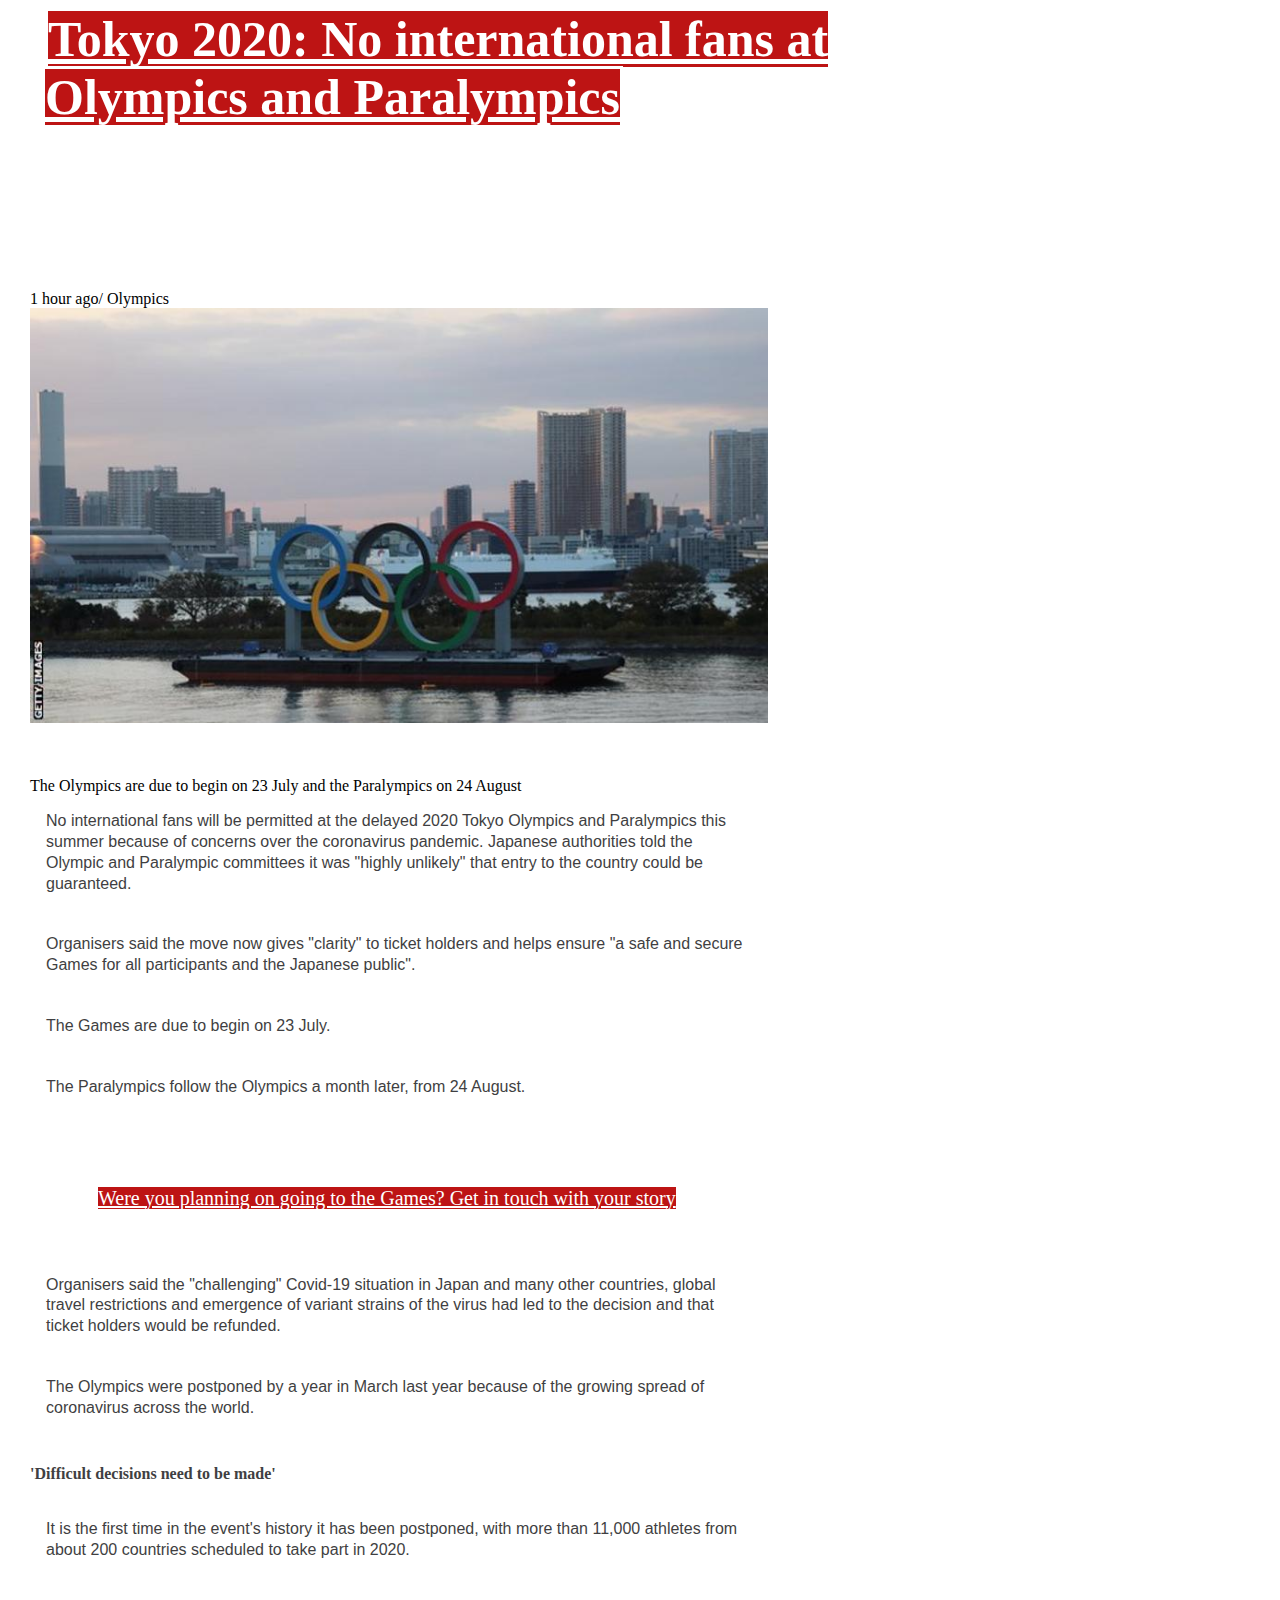
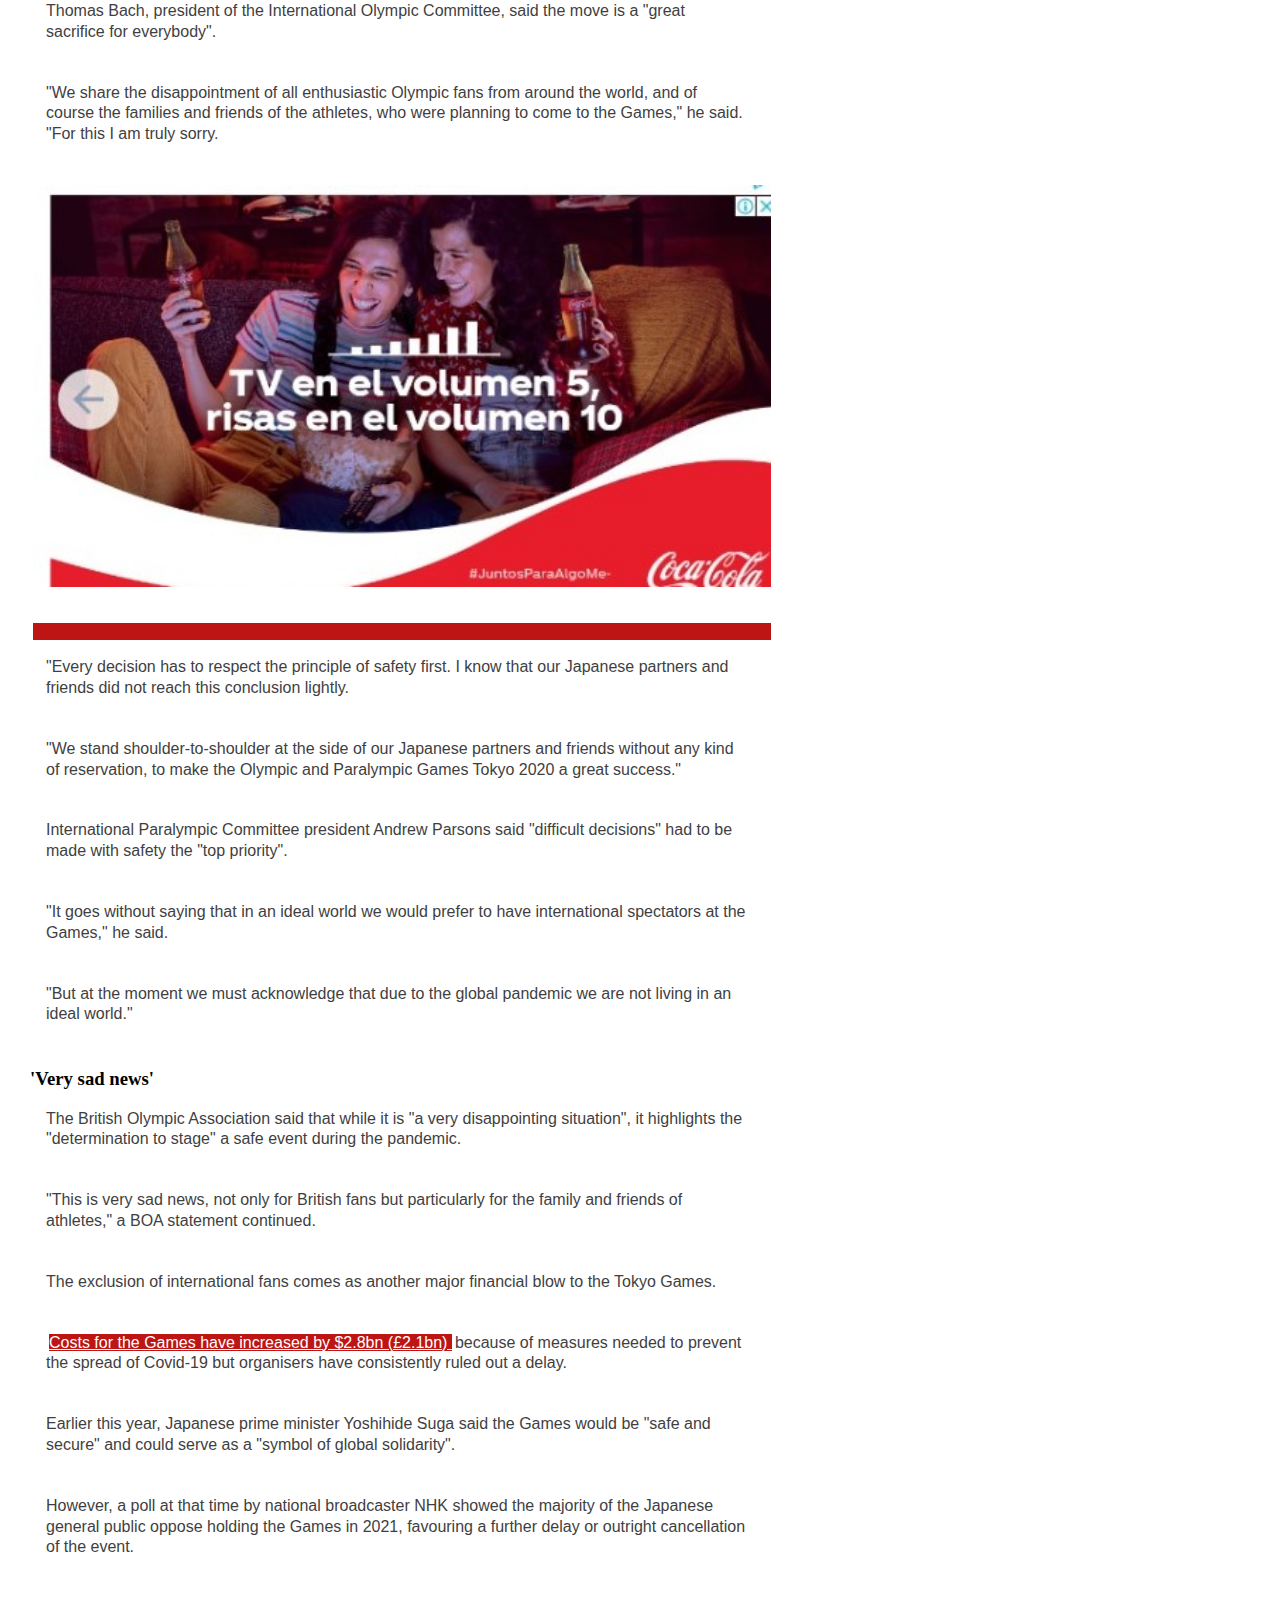
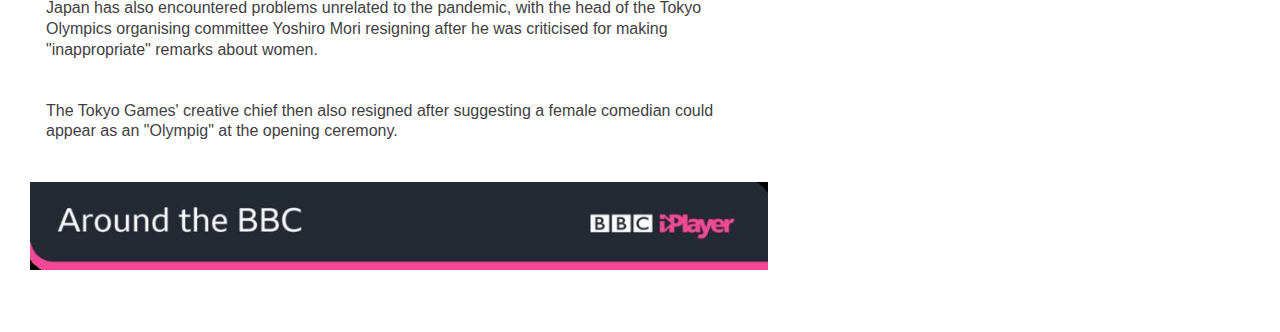
<file: index.html>
<!DOCTYPE html>
<html lang="en">
    <head>
        <meta charset="UTF-8">
        <meta http-equiv="X-UA-Compatible" content="IE=edge">
        <meta name="viewport" content="width=device-width, initial-scale=1.0">
        <title>Tokyo 2020: No international fans at Olympics and Paralympics </title>
        <link rel="stylesheet" href="./style2.css/style2.css">
    </head>
    <body>
        <h1>
            <a href="https://www.bbc.com/sport/olympics/56461152">
                Tokyo 2020: No international fans at Olympics and Paralympics
            </a>
        </h1>
        <div> 
            1 hour ago/ Olympics 
        </div>
        <img src="./imagen/olympics.jpg" alt="Olympics symbol">
        <figcaption>
            The Olympics are due to begin on 23 July and the Paralympics on 24 August
        </figcaption>
        <p>
            No international fans will be permitted at the delayed 2020 Tokyo Olympics and Paralympics 
            this summer because of concerns over the coronavirus pandemic.
            Japanese authorities told the Olympic and Paralympic committees it was "highly unlikely" 
            that entry to the country could be guaranteed.
        </p>
        <p>
            Organisers said the move now gives "clarity" to ticket holders and helps ensure 
            "a safe and secure Games for all participants and the Japanese public".
        </p>
        <p>
            The Games are due to begin on 23 July.
        </p>
        <p>
            The Paralympics follow the Olympics a month later, from 24 August.
        </p>
        <p>    
            <ul class="button">
                <li>
                    <a class="a" href="https://www.bbc.com/sport/olympics/56467779">Were you planning on going to the Games? Get in touch with your story</a>    
                </li>
            </ul>
        </p>
        <p>
            Organisers said the "challenging" Covid-19 situation in Japan and many other countries, global travel 
            restrictions and emergence of variant strains of the virus had led to the decision and 
            that ticket holders would be refunded.
        </p>
        <p>
            The Olympics were postponed by a year in March last year because of the growing spread of 
            coronavirus across the world.
        </p>
        <h2>
            'Difficult decisions need to be made'
        </h2>
        <p>
            It is the first time in the event's history it has been postponed,
            with more than 11,000 athletes from about 200 countries scheduled to take part in 2020.
        </p>
        <p>
            Thomas Bach, president of the International Olympic Committee, said the move is a 
            "great sacrifice for everybody".
        </p>
        <p>
            "We share the disappointment of all enthusiastic Olympic fans from around the world, and of course 
            the families and friends of the athletes, who were planning to come to the Games," he said. 
            "For this I am truly sorry.
        </p>
            <a class="a" href="https://tienda.coca-cola.com.ar/rosario/combos?filter_id=3&utm_source=DV360_Starcom&utm_medium=Display_PMP&utm_campaign=CCBreaks_Rosario&dclid=CKKd2KGTv-8CFQoRhwodWygKCw">
                <img src="./imagen/adv 1.jpeg" alt="adv coca cola">
            </a>
        <p>
            "Every decision has to respect the principle of safety first.
            I know that our Japanese partners and friends did not reach this conclusion lightly.
        </p>
        <p>
            "We stand shoulder-to-shoulder at the side of our Japanese partners and friends
            without any kind of reservation, to make the Olympic and Paralympic Games Tokyo 2020 a great success."
        </p>
        <p>
            International Paralympic Committee president Andrew Parsons said
            "difficult decisions" had to be made with safety the "top priority".
        </p>
        <p>
            "It goes without saying that in an ideal world we would prefer to 
            have international spectators at the Games," he said.
        </p>
        <p>
            "But at the moment we must acknowledge that due to the global 
            pandemic we are not living in an ideal world."
        </p>
        <h3>
            'Very sad news'
        </h3>
        <p>
            The British Olympic Association said that while it is 
            "a very disappointing situation", it highlights the "determination to stage" 
            a safe event during the pandemic.
        </p>
        <p>
            "This is very sad news, not only for British fans but particularly
            for the family and friends of athletes," a BOA statement continued.
        </p>
        <p>
            The exclusion of international fans comes as another major financial blow to the Tokyo Games.
        </p>
       <p>
            <a class="a" href="https://www.bbc.co.uk/sport/olympics/55408473">
                Costs for the Games have increased by $2.8bn (£2.1bn)
            </a>
            because of measures needed to prevent the spread of Covid-19 but organisers have consistently ruled out a delay.
       </p>
       <p>
            Earlier this year, Japanese prime minister Yoshihide Suga said the Games would 
            be "safe and secure" and could serve as a "symbol of global solidarity".
       </p>
       <p>
            However, a poll at that time by national broadcaster NHK showed the majority of the Japanese 
            general public oppose holding the Games in 2021, favouring a further delay or outright cancellation of the event.
       </p>
       <p>
            Japan has also encountered problems unrelated to the pandemic, with the head of the Tokyo Olympics 
            organising committee Yoshiro Mori resigning after he was criticised for making "inappropriate" remarks about women.
       </p>
       <p>
            The Tokyo Games' creative chief then also resigned after suggesting 
            a female comedian could appear as an "Olympig" at the opening ceremony.
       </p>
       <img src="./imagen/adv2.png" alt="adv BBC">
    </body>
</html>
</file>
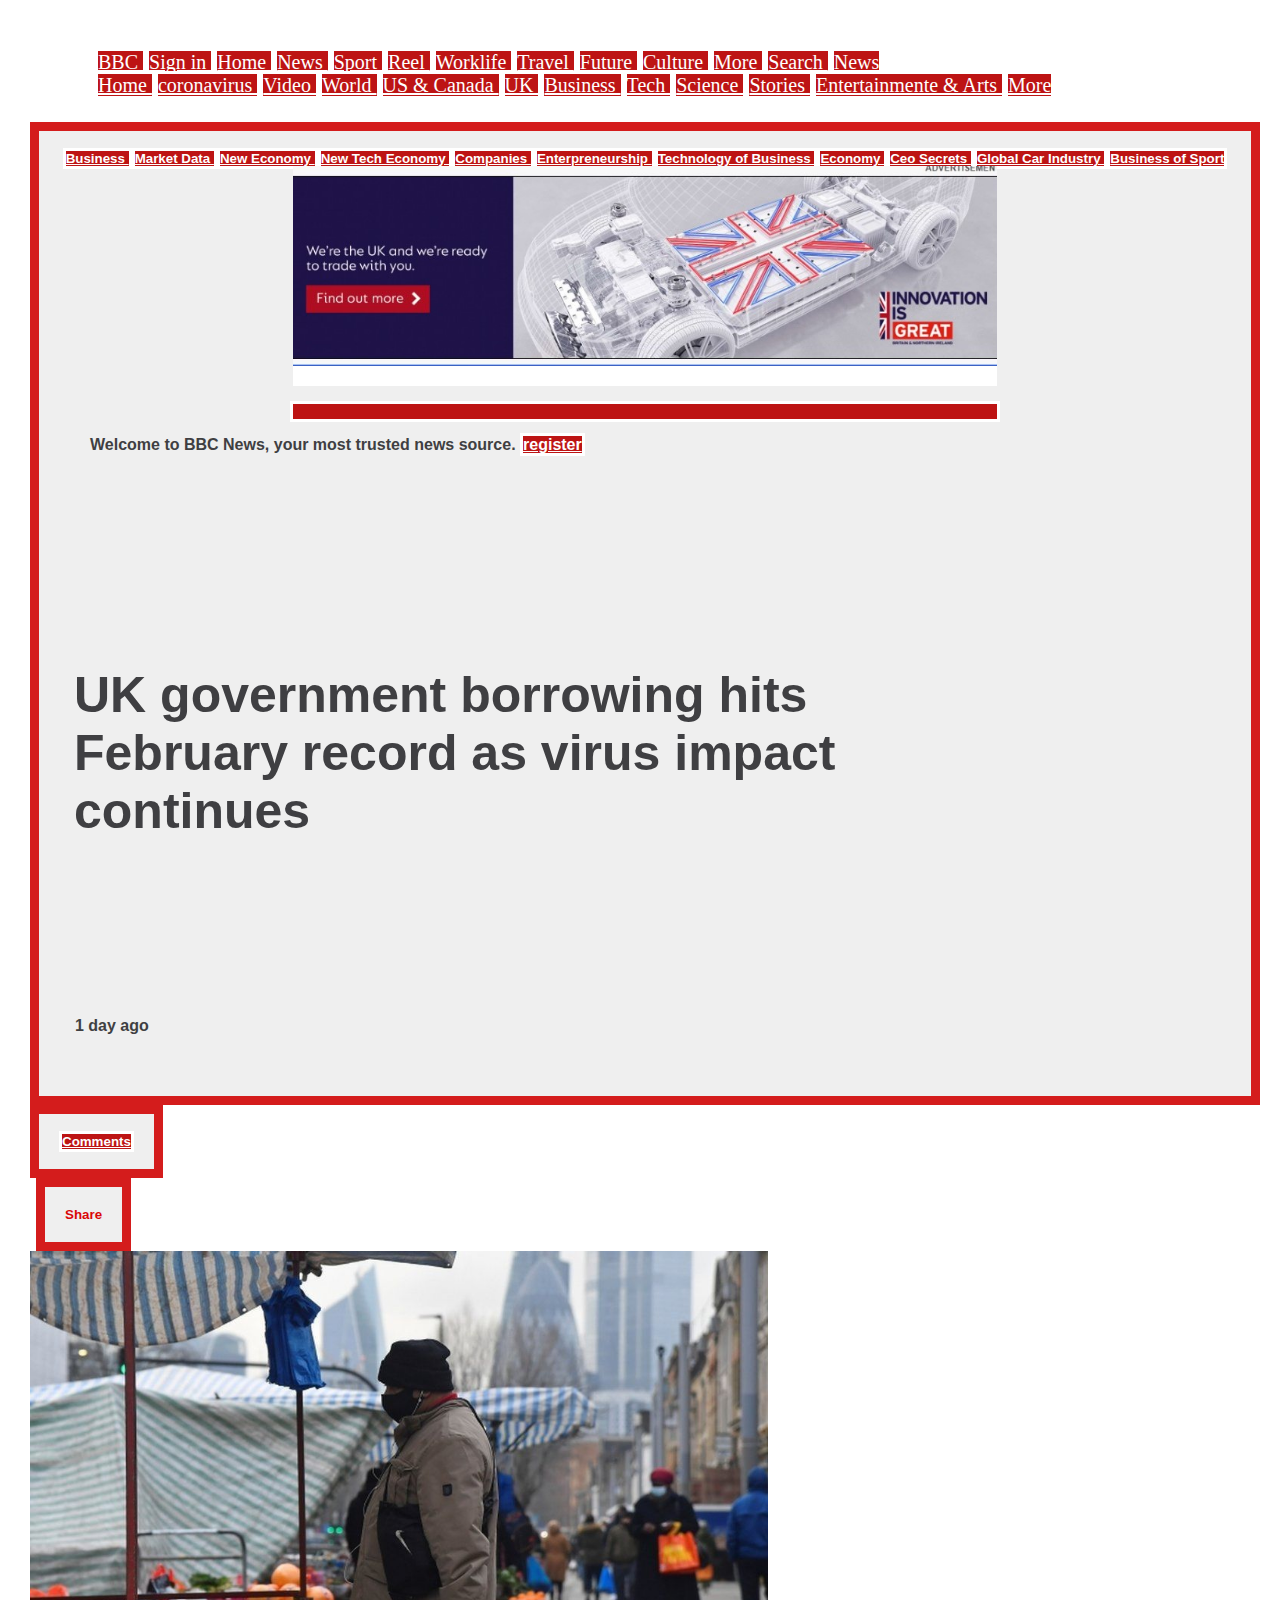
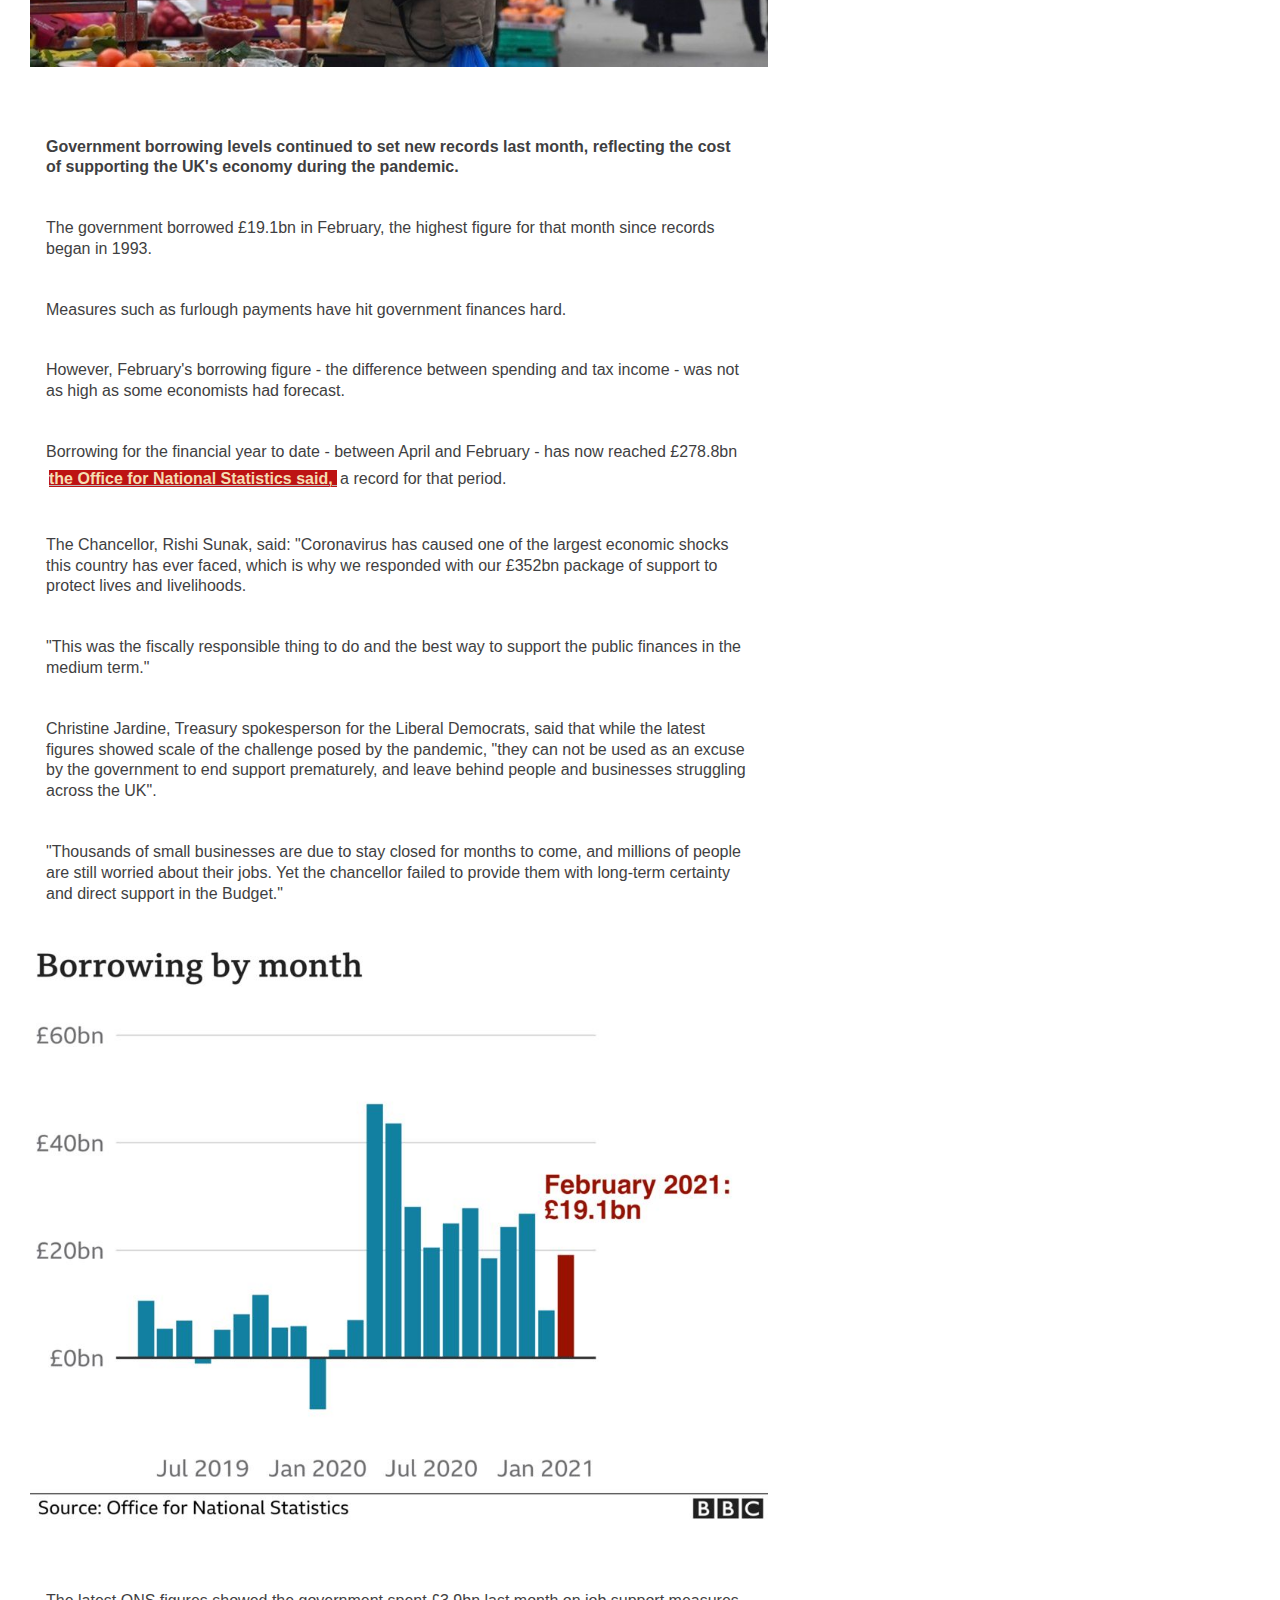
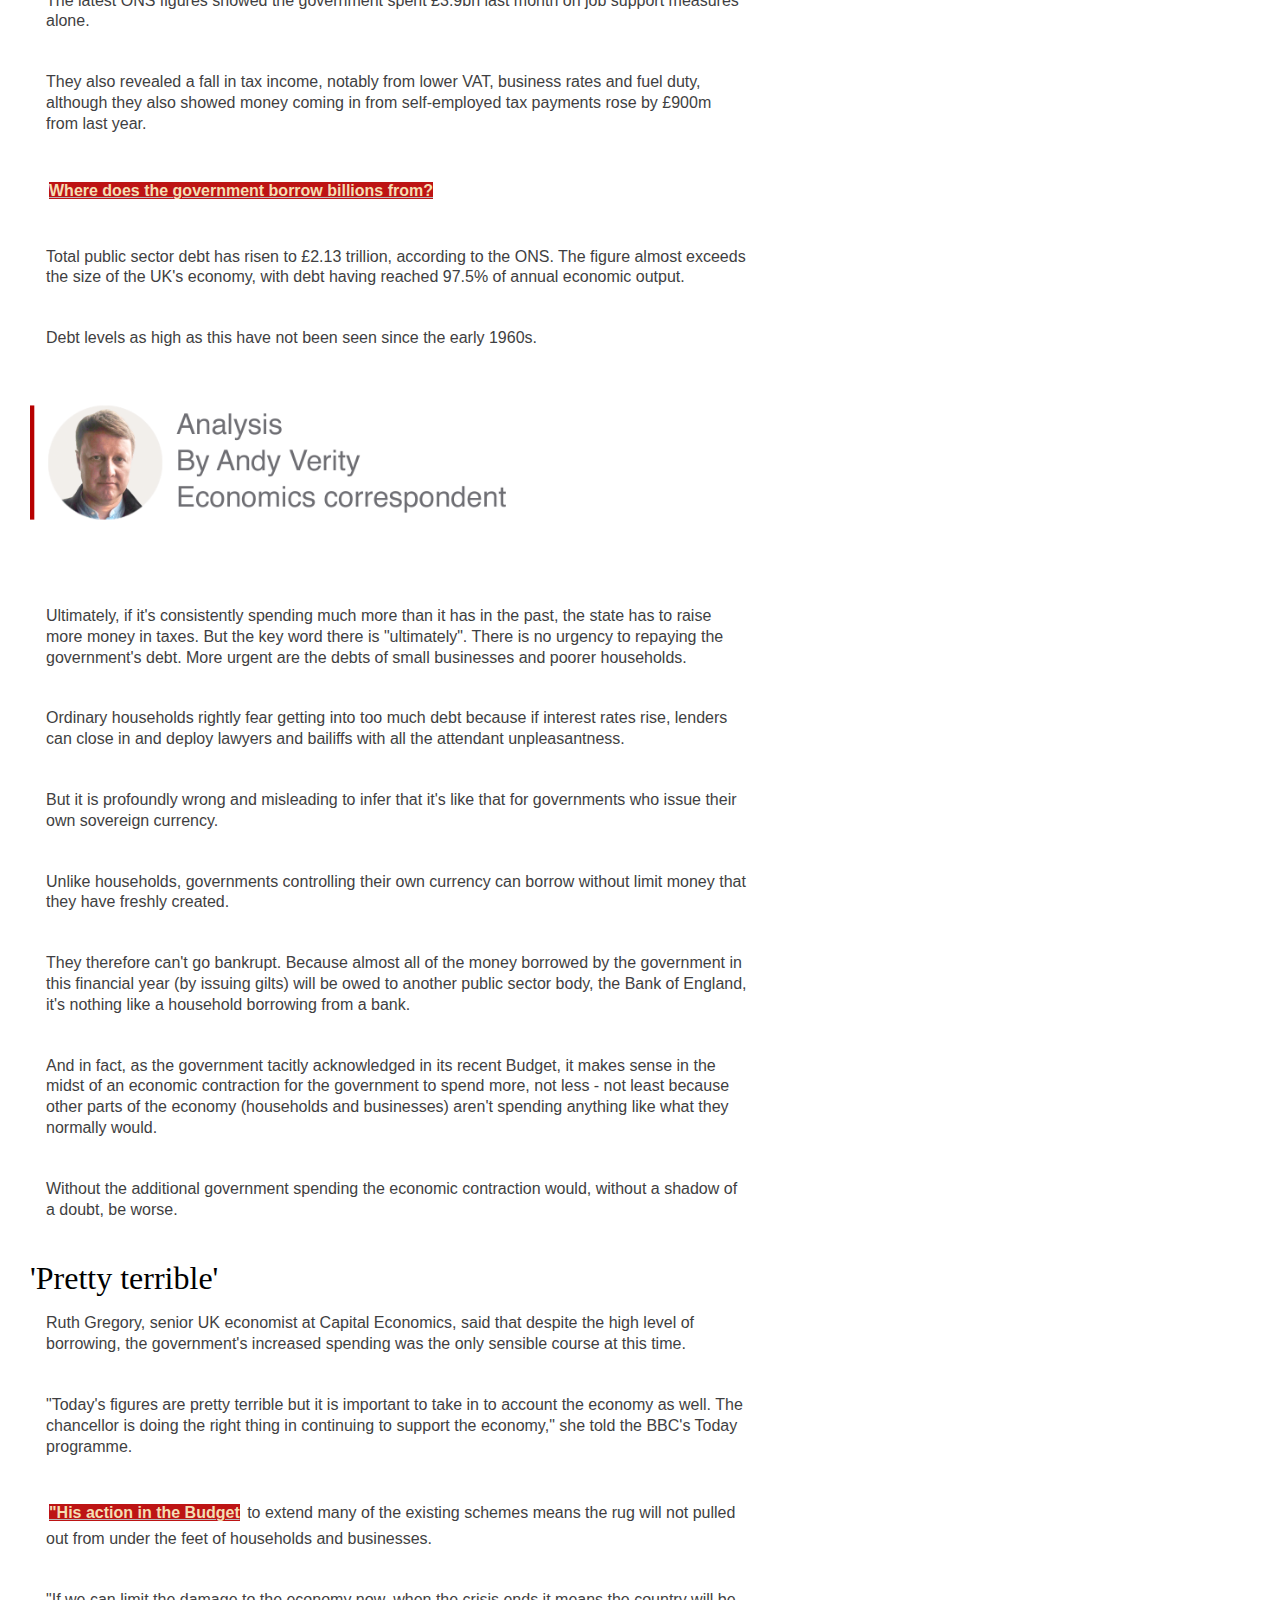
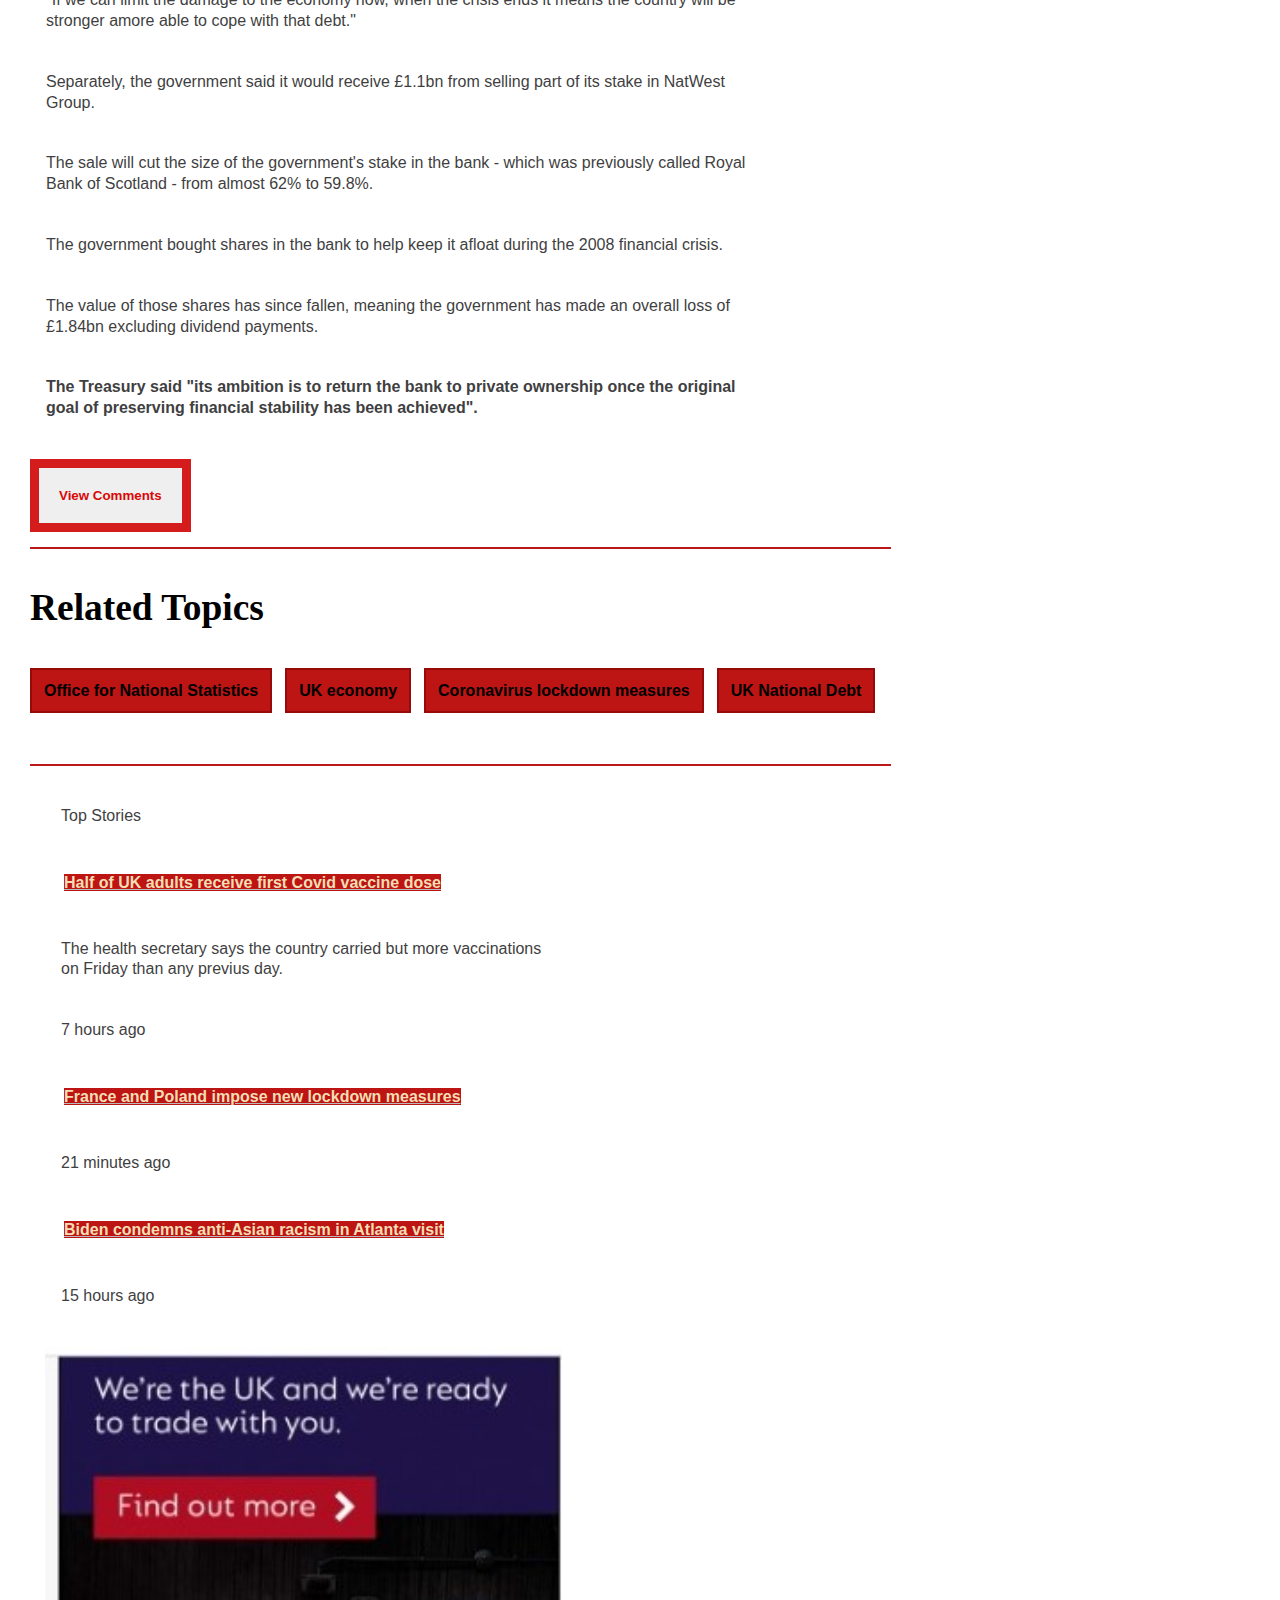
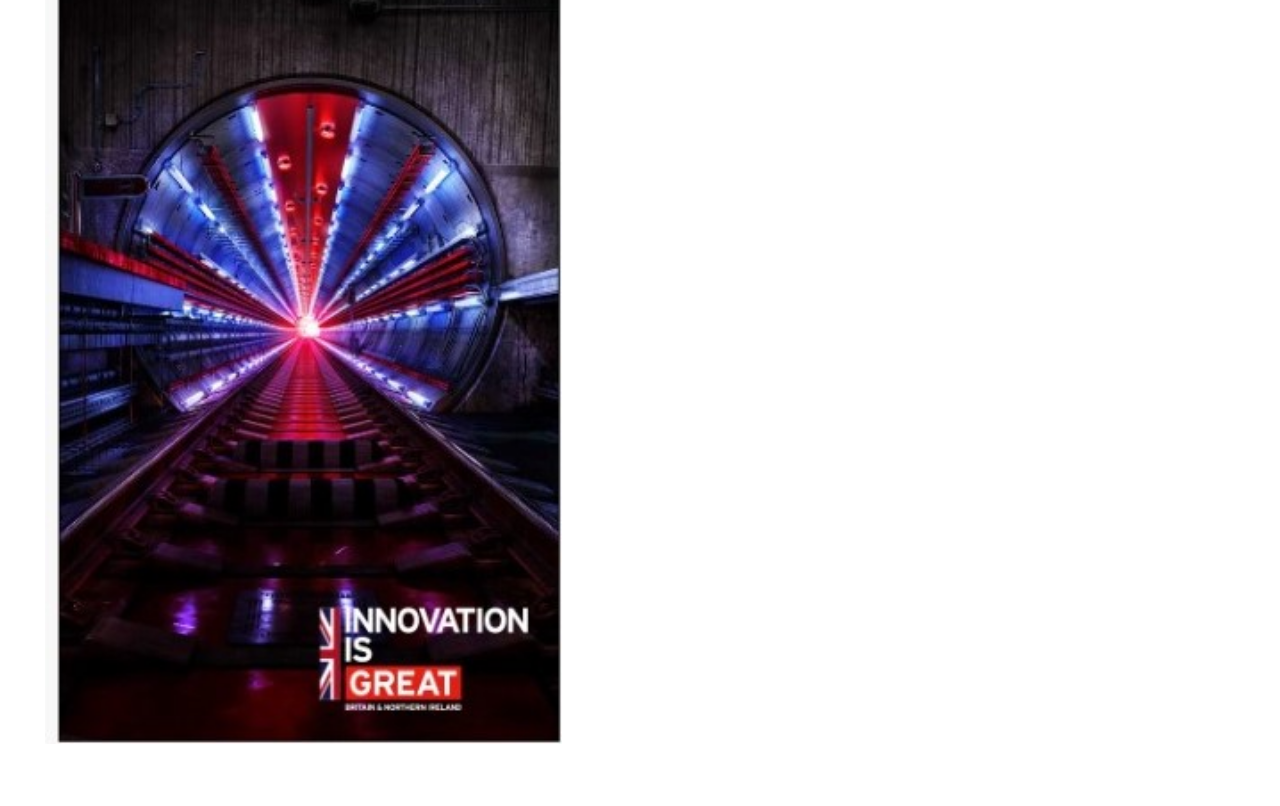
<file: index2.html>
<!DOCTYPE html>
<html lang="en">
<head>
    <meta charset="UTF-8">
    <meta http-equiv="X-UA-Compatible" content="IE=edge">
    <meta name="viewport" content="width=>, initial-scale=1.0">
    <title>UK government borrowing hits February record as virus impact continues </title>
    <link rel="stylesheet" href="style2.css/style2.css">
</head>
<body>
    <!--This is the news from BBC-->
    <a class="nav" href="https://www.bbc.com/news/business-56453869"></a>
    <ul class="nav">
            <li><a class="button" href="https://www.bbc.com/">BBC
            </a></li>
            <li> <a class="button" href="https://session.bbc.com/session?lang=en-GB&ptrt=https://www.bbc.com/news/business-56453869">Sign in
            </a>
            <li><a class="button" href="https://www.bbc.com/">Home
            </a></li>
            <li><a href="https://www.bbc.com/news">News
            </a></li>
            <li><a href="https://www.bbc.com/sport">Sport
            </a></li>
            <li><a href="https://www.bbc.com/reel">Reel
            </a></li>
            <li><a href="https://www.bbc.com/worklife">Worklife
            </a></li>
            <li><a href="https://www.bbc.com/travel">Travel
            </a></li>
            <li><a href="https://www.bbc.com/future">Future
            </a></li>
            <li><a href="https://www.bbc.com/culture">Culture
            </a></li>
            <li> <a href="https://www.bbc.com/news/business-56453869#footer-navigation">More
            </a></li>
            <li><a href="https://www.bbc.co.uk/search">Search
            </a></li>
            <li><a href="https://www.bbc.com/news">News
            </a></li>
        <div class="nav">
            <li></li><a href="https://www.bbc.com/news">Home
            </a></li>
            <li> <a href="https://www.bbc.com/news/coronavirus">coronavirus
            </a></li>
            </li><a href="https://www.bbc.com/news/av/10462520">Video
            </a></li>
            <li></li><a href="https://www.bbc.com/news/world">World
            </a></li>
            <li></li><a href="https://www.bbc.com/news/world/us_and_canada">US & Canada
            </a></li>
            <li> <a href="https://www.bbc.com/news/uk">UK
            </a></li>
            <li> <a href="https://www.bbc.com/news/business">Business
            </a></li>
            <li></li><a href="https://www.bbc.com/news/technology">Tech
            </a></li>
            <li></li><a href="https://www.bbc.com/news/science_and_environment">Science
            </a></li>
            <li> <a href="https://www.bbc.com/news/stories">Stories
            </a></li>
            <li></li><a href="https://www.bbc.com/news/entertainment_and_arts">Entertainmente & Arts
            </a></li>
            <li> <a href="https://www.bbc.com/news/business-56453869#product-navigation-more-menu">More
            </a></li>
            </ul></div>
        <button class="nav">
            <a href="https://www.bbc.com/news/business">Business
            </a>
            <a href="https://www.bbc.com/news/business/market-data">Market Data
            </a>
            <a href="https://www.bbc.com/news/business-45489065">New Economy
            </a>
            <a href="https://www.bbc.com/news/business-15521824">New Tech Economy
            </a>
            <a href="https://www.bbc.com/news/business/companies">Companies
            </a>
            <a href="https://www.bbc.com/news/business-22434141">Enterpreneurship
            </a>
            <a href="https://www.bbc.com/news/business-11428889">Technology of Business
            </a>
            <a href="https://www.bbc.com/news/business/economy">Economy
            </a>
            <a href="https://www.bbc.com/news/business-33712313">Ceo Secrets
            </a>
            <a href="https://www.bbc.com/news/business/global_car_industry">Global Car Industry
            </a>
            <a href="https://www.bbc.com/news/business/business_of_sport">Business of Sport
            </a>
            </ul>
            <div class="img">
                <a href="https://www.great.gov.uk/international/?utm_source=english&utm_medium=display&utm_content=970x250-batteries&utm_campaign=rtt&dclid=CKOzwuS3v-8CFboJuQYdMG8O8w">
                    <img class="img" src="Img/innovation ad.jpeg" alt="ADV innovations">
                </a>
            </div>
            <div>
                <h1>
                    <div class="section">
                    </div>
                <p class="div2">
                    Welcome to BBC News, your most trusted news source. 
                   <a class="button" href="https://account.bbc.com/register?realm=%2F&clientId=Account&action=register&ptrt=https%3A%2F%2Fwww.bbc.com%2Fnews%2Fbusiness-56453869%3Fpiano-header&userOrigin=NEWS_GNL&isCasso=false&redirectUri=https%3A%2F%2Fsession.bbc.com%2Fsession%2Fcallback%3Frealm%3D%2F&service=IdRegisterService&nonce=Um3XZBU3-3IJVR8Thuvq_uiDpHLzXai_f-d0">register</a>                  
                </p>
                </h1>
            </div>
            <div>
            </div>
                <div>
                 <h1>
                    UK government borrowing hits February record as virus impact continues
                </h1>
                 </div>
                <p>
                    1 day ago
                </p> 
                <button class="button"> 
                    <a href="https://www.bbc.com/news/business-56453869#comments">Comments </a>
               </button>
                <div>
                    <a href="Share"></a>
                    <button>
                        Share
                    </button>
                </div>
                <div class="nav">
                    <img src="./Img/streetmen.jpg" alt="Street View">
                </div>
                <div>
                    <p class="interviewer">
                        Government borrowing levels continued
                        to set new records last month, reflecting the cost of supporting the UK's economy during the pandemic.
                    </p>
                    <p>
                        The government borrowed £19.1bn in February, the highest figure for that month since records began in 1993.
                    </p>
                    <p>
                        Measures such as furlough payments have hit government finances hard.
                    </p>
                    <p>
                        However, February's borrowing figure - the difference 
                        between spending and tax income - was not as high as some economists had forecast.
                    </p>
                    <p>
                        Borrowing for the financial year to date - between April and February - has now reached £278.8bn
                        <a class="blank" href="https://www.ons.gov.uk/economy/governmentpublicsectorandtaxes/publicsectorfinance/bulletins/publicsectorfinances/february2021?">
                            the Office for National Statistics said,
                        </a>
                        a record for that period.
                    </p>
                    <p>
                        The Chancellor, Rishi Sunak, said: "Coronavirus has caused one of 
                        the largest economic shocks this country has ever faced,
                        which is why we responded with our £352bn package of support to protect lives and livelihoods.
                    </p>
                    <p>
                        "This was the fiscally responsible thing to do and the best way to support 
                        the public finances in the medium term."
                    </p>
                    <p>
                        Christine Jardine, Treasury spokesperson for the Liberal Democrats, said that while
                        the latest figures showed scale of the challenge posed by the pandemic, 
                        "they can not be used as an excuse by the government to end support prematurely, 
                        and leave behind people and businesses struggling across the UK".
                    </p>
                    <p>
                        "Thousands of small businesses are due to stay closed for months to come,
                        and millions of people are still worried about their jobs. Yet the chancellor 
                        failed to provide them with long-term certainty and direct support in the Budget."
                    </p>
                    <div>      
                        <img src="./Img/borrowing.jpg" alt="Borrowing by month grafic">
                     </div>
                     <div>
                         <p>
                            The latest ONS figures showed the government spent £3.9bn 
                            last month on job support measures alone.
                         </p>
                         <p>
                            They also revealed a fall in tax income, notably from lower VAT,
                            business rates and fuel duty, although they also showed money coming in from 
                            self-employed tax payments rose by £900m from last year.
                         </p>
                         <p>
                             <a class="blank" href="https://www.bbc.co.uk/news/business-50504151">Where does the government borrow billions from?</a>
                         
                            </p>
                         <p>
                            Total public sector debt has risen to £2.13 trillion, according to the ONS.
                            The figure almost exceeds the size of the UK's economy,
                            with debt having reached 97.5% of annual economic output.
                         </p>
                         <p>
                            Debt levels as high as this have not been seen since the early 1960s.
                         </p>
                         <img src="./Img/analysis andy verity.png" alt="Prfile Andy Verity">

                     </div>
                     <div>
                         <p>
                            Ultimately, if it's consistently spending much more than it has in the past,
                            the state has to raise more money in taxes. But the key word there is "ultimately".
                            There is no urgency to repaying the government's debt. More urgent are 
                            the debts of small businesses and poorer households.
                         </p>
                         <p>
                            Ordinary households rightly fear getting into too much debt because if interest rates rise,
                            lenders can close in and deploy lawyers and bailiffs with all the attendant unpleasantness.
                         </p>
                         <p>
                            But it is profoundly wrong and misleading to infer that it's like that for governments 
                            who issue their own sovereign currency.
                         </p>
                         <p>
                            Unlike households, governments controlling their own currency can borrow without 
                            limit money that they have freshly created.
                         </p>
                         <p>
                            They therefore can't go bankrupt. Because almost all of the money borrowed by the government 
                            in this financial year (by issuing gilts) will be owed to another public sector body, 
                            the Bank of England, it's nothing like a household borrowing from a bank.
                         </p>
                         <p>
                            And in fact, as the government tacitly acknowledged in its recent Budget, it makes 
                            sense in the midst of an economic contraction for the government to spend more, 
                            not less - not least because other parts of the economy (households and businesses)
                            aren't spending anything like what they normally would.
                         </p>
                         <p>
                            Without the additional government spending the economic contraction would, 
                            without a shadow of a doubt, be worse. 
                         </p>
                         <div class="suggestion"
                             <h2>
                                'Pretty terrible'
                             </h2>
                             <p>
                                Ruth Gregory, senior UK economist at Capital Economics, said that
                                despite the high level of borrowing, the government's increased 
                                spending was the only sensible course at this time.
                             </p>
                             <p>
                                "Today's figures are pretty terrible but it is important to take in to account 
                                the economy as well. The chancellor is doing the right thing in continuing 
                                to support the economy," she told the BBC's Today programme.
                             </p>
                             <p>
                                 <a class="blank" href="https://www.bbc.co.uk/news/business-56259094">"His action in the Budget</a> 
                                 to extend many of the existing schemes means the rug will not pulled out from under 
                                 the feet of households and businesses.
                             </p>
                             <p>
                                "If we can limit the damage to the economy now, when the crisis ends it means 
                                the country will be stronger amore able to cope with that debt."
                             </p>
                             <p>
                                Separately, the government said it would receive £1.1bn from selling part of its stake in NatWest Group.
                             </p>
                             <p>
                                The sale will cut the size of the government's stake in the bank - which was previously 
                                called Royal Bank of Scotland - from almost 62% to 59.8%.
                             </p>
                             <p>
                                The government bought shares in the bank to help keep it afloat during the 2008 financial crisis.
                             </p>
                             <p>
                                The value of those shares has since fallen, meaning the government has made an overall loss 
                                of £1.84bn excluding dividend payments.
                             </p>
                             <p class="interviewer">
                                The Treasury said "its ambition is to return the bank to private ownership once the original 
                                goal of preserving financial stability has been achieved".
                             </p>
                             <div>
                                 <button>
                                     View Comments
                                 </button>
                             </div>
                             <footer class="footer">
                             <h3>
                                 Related Topics
                            </h3>
                            <span class="relatedTopics">
                             <a href="https://www.bbc.com/news/topics/cx1m7zg0w2qt">Office for National Statistics</a>
                             <a href="https://www.bbc.com/news/topics/clm1wxp5378t">UK economy</a>
                             <a href="https://www.bbc.com/news/topics/c32p7j550qnt">Coronavirus lockdown measures</a>
                             <a href="https://www.bbc.com/news/topics/cv6rkrz2kqpt">UK National Debt</a>
                            </span>
                            </footer>
                         </div>
                     </div>
                       
                </div>

            </div>
            <div class="interviewee">
                <p>
                    Top Stories
                </p>
                <p>
                    <a class="blank" href="https://www.bbc.com/news/live/uk-56467476">Half of UK adults  receive first Covid vaccine dose</a>
                </p>
                <p>
                    The health secretary says the country carried but more vaccinations on Friday than any previus day.
                </p>
                <p>
                    7 hours ago
                </p>
                <p>
                    <a class="blank" href="https://www.bbc.com/news/world-europe-56466223">France and Poland impose new lockdown measures</a>
                </p>
                <p>
                    21 minutes ago
                </p>
                <p>
                    <a class="blank" href="https://www.bbc.com/news/world-us-canada-56464411">Biden condemns anti-Asian racism in Atlanta visit</a>
                </p>
                <p>
                    15 hours ago
                </p>
                <div>
                    <img src="./Img/img lateral.jpeg" alt="Innovation lateral adv">
                </div>
            </div>
    </div>
    </section>
</body>
</html>
</file>
<file: style2.css/style2.css>
body {
    background-color: white;
    font-family: Inherit, Verdana;
    font-size: 2em 18px;
    color: black;
    margin-left: 30px;
    margin-right: 20px;
    text-align: left;  
     }
     h1 {
    font-family: Inherit, verdana;
    font-size: 50px;
    color: black;
    width: 80%;
    margin-top: 10px;
    margin-left: 15px;
    margin-bottom: 4px;
    padding-bottom: 10rem;
    color: #3f3f42;
    font-weight: 500 bolder;
    text-align: left
     }
     nav {
    margin-top: 14px;
    margin-bottom: 14px;
    padding: bold;
    padding: 50px;
    font-family: inherit, 'Times New Roman', Times, serif;
    font-size: 18px: 10em;
    color: white;
    width:60px;
    border: 1px solid red;
    border-radius: 7px;
        }
     ul {
    list-style-type: inline;
    font-family: inherit, Times, serif;
    font-size: 20px;
    margin: 25px;
        }

li {
    display: inline;
     }
a {
    display: inline;
    background-color: rgb(189, 20, 20);
    color: white;
    border: 3px solid white;
     }
button {
    padding: 20px;
    background-color: solid red  ;
    border: 9px solid  rgb(212, 28, 28);
    border-style: rounded;
    color: rgb(218, 7, 7);
    font-size: 18px, 6em;
    text-decoration: none;
    font-weight: bold;
     }

    button:hover {
    border: 8px solid rgb(228, 27, 27);
    color: rgb(207, 29, 29);
    font-size: 18px, 10em;
    text-decoration: none;
    font-weight: bold;
     }
 p {
    margin:16px 0px 24 px 16px;
    padding: 0px 0px 24px 16px;
    border:0px;
    text-align:left;
    line-height: 1.3;    
    inline-size: 57%;
    font-family: ReithSans,Arial,Helvetica,freesans,sans-serif;
    font-size: 16px;
    color: #3f3f42;
    }
    h2 {
        padding-top: 7px;
        padding-bottom: 20px;
        font-size:1rem;
        font-weight: 500 bold;
        color: rgb(63,63,66);
    }
      footer {
        width: 70%;
        border-top: 2px solid #bb1919;
        border-bottom: 2px solid #bb1919;
        margin-top: 15px;
        padding-bottom: 60px;
        margin-bottom: 40px;
     }
     img {
        width: 60%;
        height: auto;
        background-color: white;
        padding-bottom: 20px;
        margin-bottom: 30px;
      }
.france {
        width: 60%;
        }
    .comments {
            text-decoration: bold black;
            color: #bb1919
        }
        
    .comments:hover {
            text-decoration: underline 1px #bb1919;
            color: #bb1919
        }
        
    .share {
            display: inline;
            float: left;
            margin-top: -8px;
            margin-right: 2px;
        }
        
    .welcome {
            width: 80%;
            margin-top: 10px;
            margin-left: 15px;
            padding-top: 0px;
            border: 0px;     
        }
        .first  {
            font-weight: bold;
        }
.blank {
            color:wheat;  
            font-family: inherit,Arial,Helvetica,freesans,sans-serif;
            font-weight: 500; 
            font-weight: bold;
            text-decoration: underline 1px rgb(186,186,186);
            vertical-align:baseline;
            line-height: 2;
            background-color: none;
        }
        
.blank:hover {
            color:white;
            text-decoration: underline 1px black;
            }
        
.blankB {
            vertical-align:baseline;
            color:none;   
            font-family: ReithSans,Arial,Helvetica,freesans,sans-serif;
            font-weight: 500 bolder; 
            text-decoration: underline 1px rgb(7, 7, 7); 
            line-height: 1.3;
        }
        
.blankB:hover {
            color: white;
            text-decoration: underline 1px white;
        }
        
.interviewee {
            width: 70%;
            margin-left: 15px;
            margin-right: 5px;
        }
        
.interviewer {
            font-family: ReithSans,Arial,Helvetica,freesans,sans-serif; 
            font-weight: bolder;
        }
        
    .suggestion {
            font-size: 32px;
            color: #000000;
        }
        
    .relatedTopics a {
            align-items: center;
            padding: 12px; 
            margin-right: 5px;
            border: 2px solid rgb(150, 10, 10);
            font-family: ReithSans,Arial,Helvetica,freesans,sans-serif;
            font-size: 16px;
            text-decoration: none;
            color: black;
            font-weight: bold;  
        }
    .relatedTopics a:hover {
            align-items: center;
            padding: 12px; 
            margin-right: 5px;
            background-color: none;
            font-family: ReithSans,Arial,Helvetica,freesans,sans-serif;
            font-size: 16px;
            text-decoration: none;
            color: white;
            font-weight: bold;  
        }
</file>
